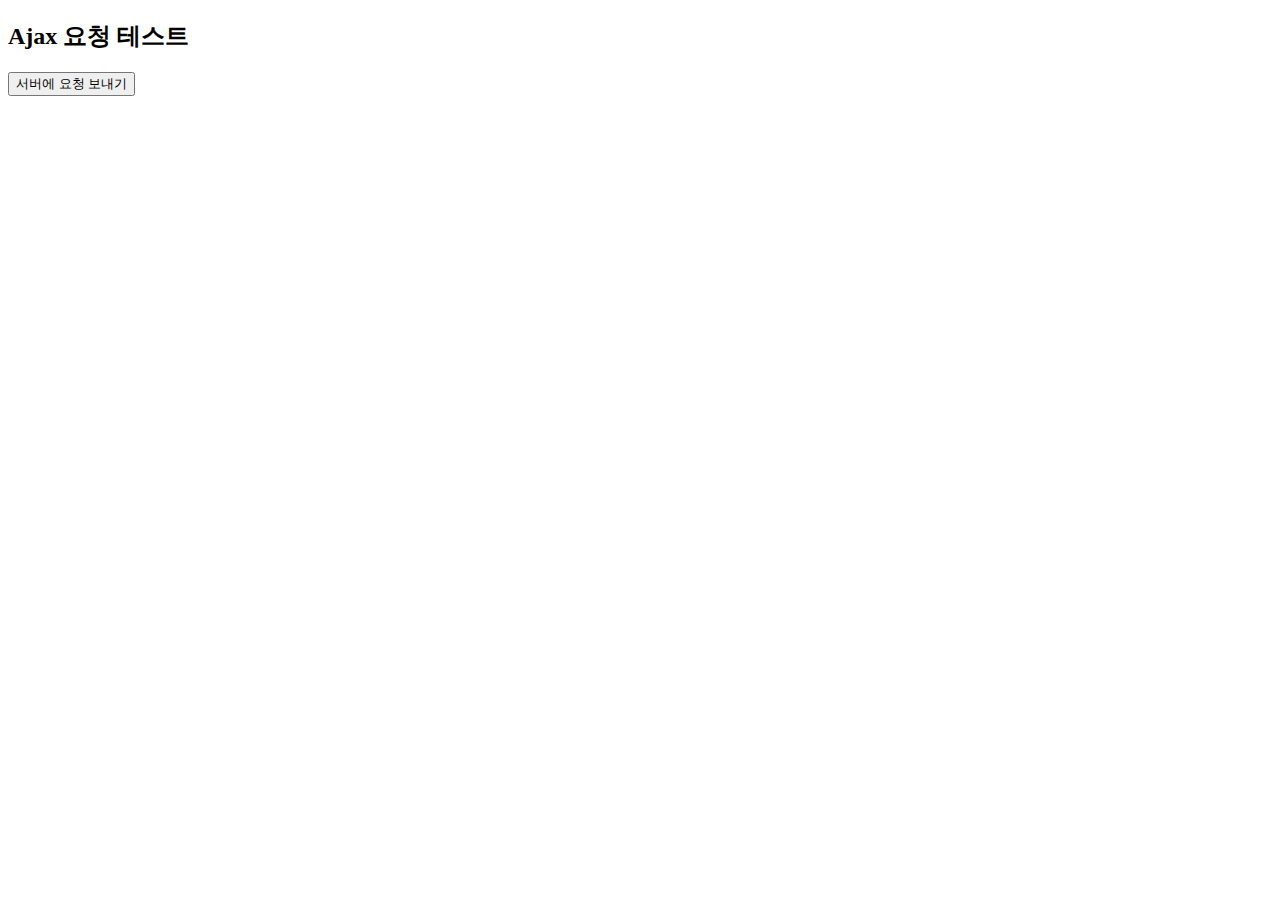
<file: src/main/resources/templates/ajaxtest.html>
<!DOCTYPE html>
<html xmlns:th="http://www.thymeleaf.org">

<head>
	<meta charset="UTF-8">
	<title>Spring Boot + Ajax 예제</title>
	<script src="https://code.jquery.com/jquery-3.6.0.min.js"></script>
</head>

<body>
	<h2>Ajax 요청 테스트</h2>
	<button id="btn">서버에 요청 보내기</button>
	<p id="result"></p>

	<script>
		$("#btn").click(function () {
			$.ajax({
				url: "/ajax/test",
				type: "POST",
				contentType: "application/json",
				data: JSON.stringify({userId: "user123"}), // 임시 userId

				success: function (data) {
					$("#result").text(data.msg);
				}
			});
		});
	</script>
</body>

</html>
</file>
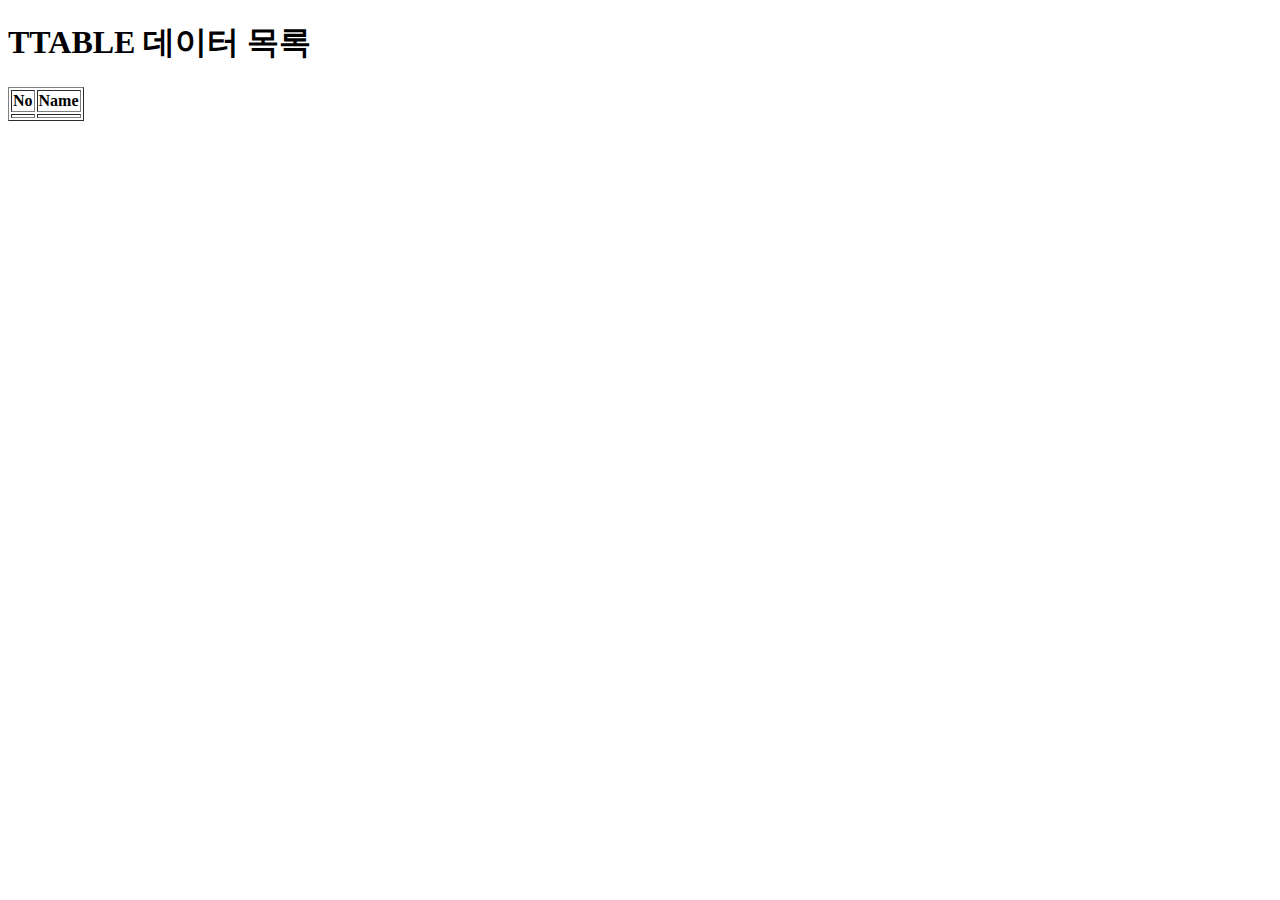
<file: src/main/resources/templates/dbtest.html>
<!DOCTYPE html>
<html xmlns:th="http://www.thymeleaf.org">
<head>
    <meta charset="UTF-8">
    <meta name="viewport" content="width=device-width, initial-scale=1.0">
    <title>dbtest</title>
</head>
<body>
	<h1>TTABLE 데이터 목록</h1>
	    <table border="1">
	        <thead>
	            <tr>
	                <th>No</th>
	                <th>Name</th>
	            </tr>
	        </thead>
	        <tbody>
	            <!-- ttables 리스트 반복 -->
	            <tr th:each="t : ${ttables}">
	                <td th:text="${t.ttableNo}"></td>
	                <td th:text="${t.ttableName}"></td>
	            </tr>
	        </tbody>
	    </table>
</body>
</html>
</file>
